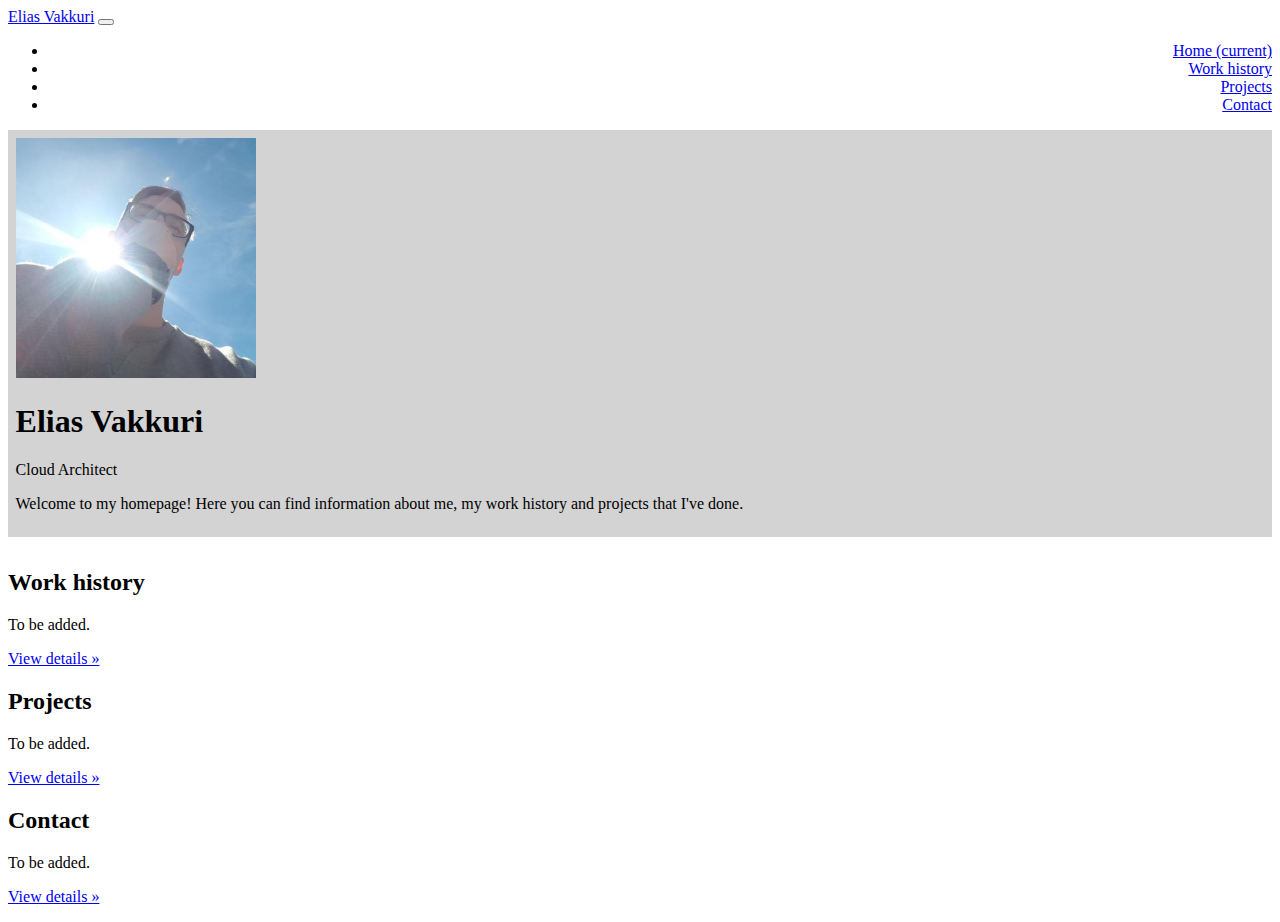
<file: index.html>
<!DOCTYPE html>
<html lang="en">

<head>
    <!-- Required meta tags -->
    <meta charset="utf-8">
    <meta name="viewport" content="width=device-width, initial-scale=1, shrink-to-fit=no">

    <!-- Bootstrap CSS -->
    <link rel="stylesheet" href="https://stackpath.bootstrapcdn.com/bootstrap/4.2.1/css/bootstrap.min.css" integrity="sha384-GJzZqFGwb1QTTN6wy59ffF1BuGJpLSa9DkKMp0DgiMDm4iYMj70gZWKYbI706tWS"
        crossorigin="anonymous">

    <style>
        #headshot {
            width: 15rem;
        }

        #banner {
            padding: 0.2cm;
            margin-bottom: 2rem;
            background-color: lightgrey;
        }

        #navbarlinks {
            text-align: end;
        }

        #contactlink {
            border-style: solid;
            border-width: 1px;
            border-color: #464a4c;
        }

        #contactlink:hover {
            border-color: #ddd;
        }
        
        /*
        div {
            border-style: solid;
            border-width: 1px;
        }
        */
        
    </style>

    <title>Elias Vakkuri</title>
</head>

<body>

    <nav class="navbar navbar-dark bg-dark navbar-expand-sm">
        <a class="navbar-brand" href="index.html">Elias Vakkuri</a>
        <button class="navbar-toggler" type="button" data-toggle="collapse" data-target="#navbarlinks" aria-controls="navbarlinks"
            aria-expanded="false" aria-label="Toggle navigation">
            <span class="navbar-toggler-icon"></span>
        </button>
        <div id="navbarlinks" class="navbar-collapse collapse">
            <ul class="navbar-nav ml-auto">
                <li class="nav-item active">
                    <a class="nav-link" href="index.html">Home <span class="sr-only">(current)</span></a>
                </li>
                <li class="nav-item">
                    <a class="nav-link" href="page-workhistory.html">Work history</a>
                </li>
                <li class="nav-item">
                    <a class="nav-link" href="page-projects.html">Projects</a>
                </li>
                <li class="nav-item">
                    <a class="nav-link" href="page-contact.html">Contact</a>
                </li>
            </ul>
        </div>
    </nav>

    <div id="banner" class="container-fluid text-center">
        <img id="headshot" src="content/selfpicture.jpg" class="rounded-circle" alt="Picture of Elias Vakkuri">
        <h1 class="display-4">Elias Vakkuri</h1>
        <p class="lead">Cloud Architect</p>
        <p>Welcome to my homepage! Here you can find information about me, my work history and projects that I've done.</p>
    </div>

    <div class="container">
        <div class="row text-center">

            <div class="col-md-4">
                <h2>Work history</h2>
                <p>To be added.</p>
                <p><a class="btn btn-secondary" href="page-workhistory.html" role="button">View details »</a></p>
            </div>

            <div class="col-md-4">
                <h2>Projects</h2>
                <p>To be added.</p>
                <p><a class="btn btn-secondary" href="page-projects.html" role="button">View details »</a></p>
            </div>

            <div class="col-md-4">
                <h2>Contact</h2>
                <p>To be added.</p>
                <p><a class="btn btn-secondary" href="page-contact.html" role="button">View details »</a></p>
            </div>

        </div>
    </div>

</body>

</html>
</file>
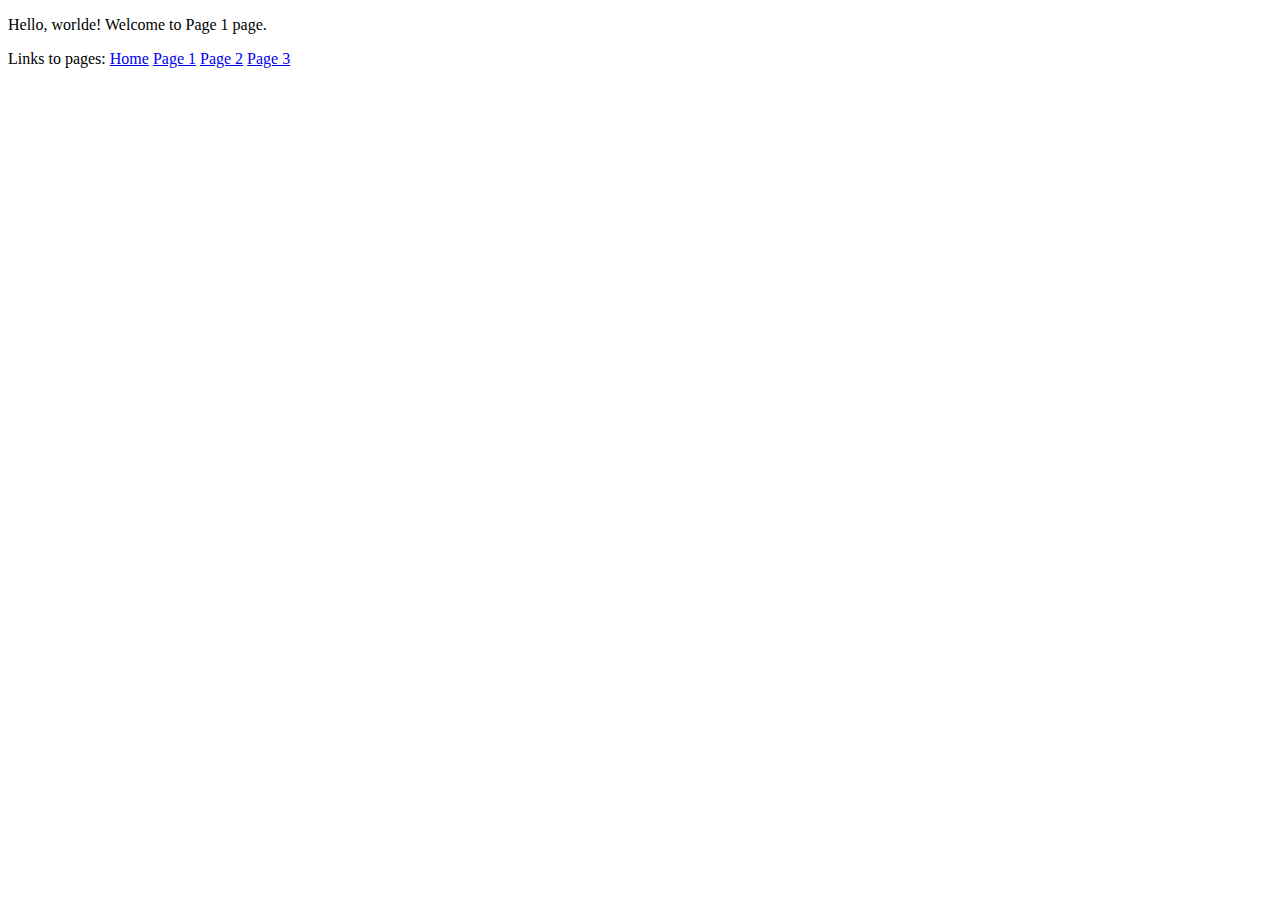
<file: page1.html>
<!DOCTYPE html>
<html>

<head>
    <title>My Webpage</title>
</head>

<body>
    <p>Hello, worlde! Welcome to Page 1 page.</p>
    <p>
        Links to pages:
        <a href="index.html">Home</a>
        <a href="page1.html">Page 1</a>
        <a href="page2.html">Page 2</a>
        <a href="page3.html">Page 3</a>
    </p>
</body>

</html>
</file>
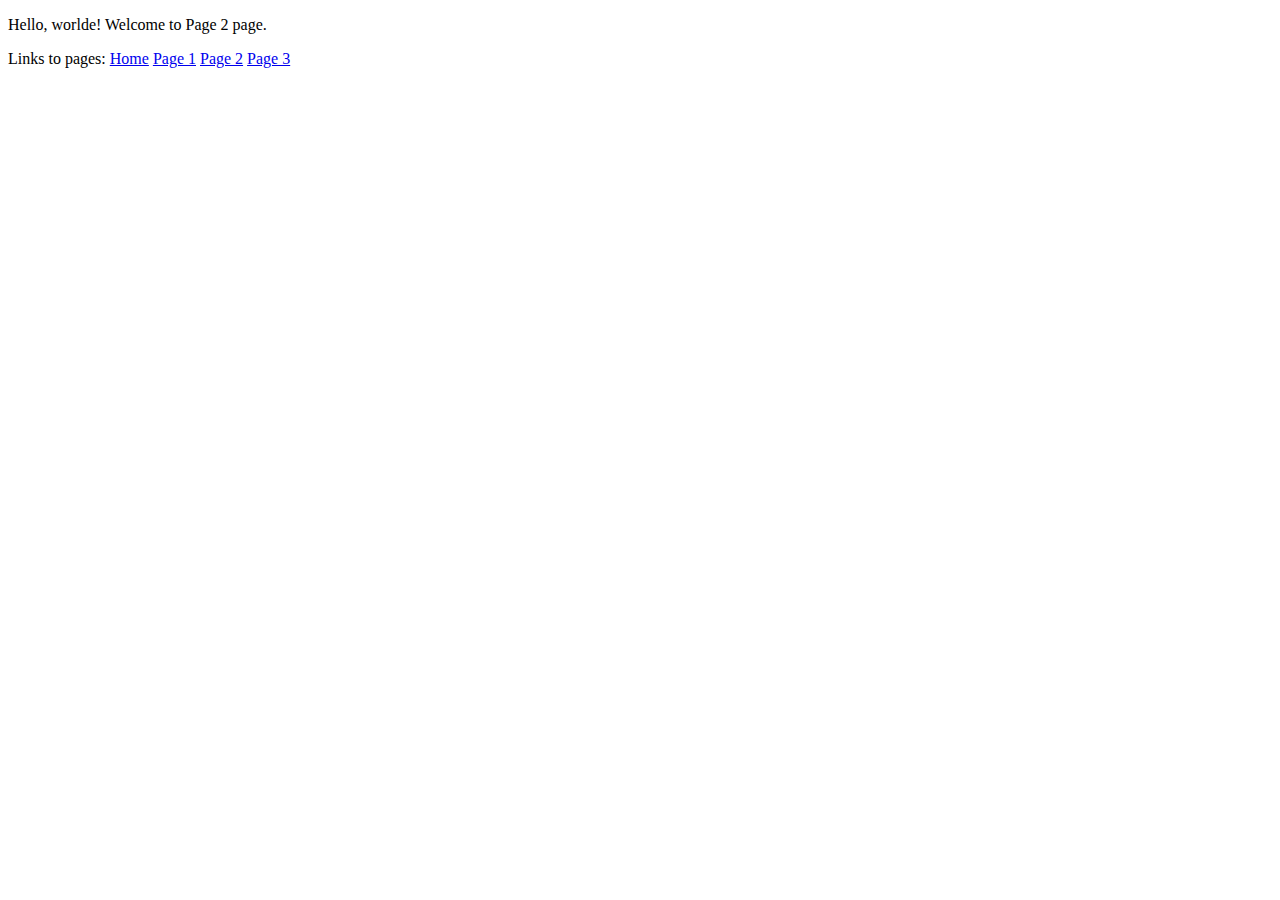
<file: page2.html>
<!DOCTYPE html>
<html>

<head>
    <title>My Webpage</title>
</head>

<body>
    <p>Hello, worlde! Welcome to Page 2 page.</p>
    <p>
        Links to pages:
        <a href="index.html">Home</a>
        <a href="page1.html">Page 1</a>
        <a href="page2.html">Page 2</a>
        <a href="page3.html">Page 3</a>
    </p>
</body>

</html>
</file>
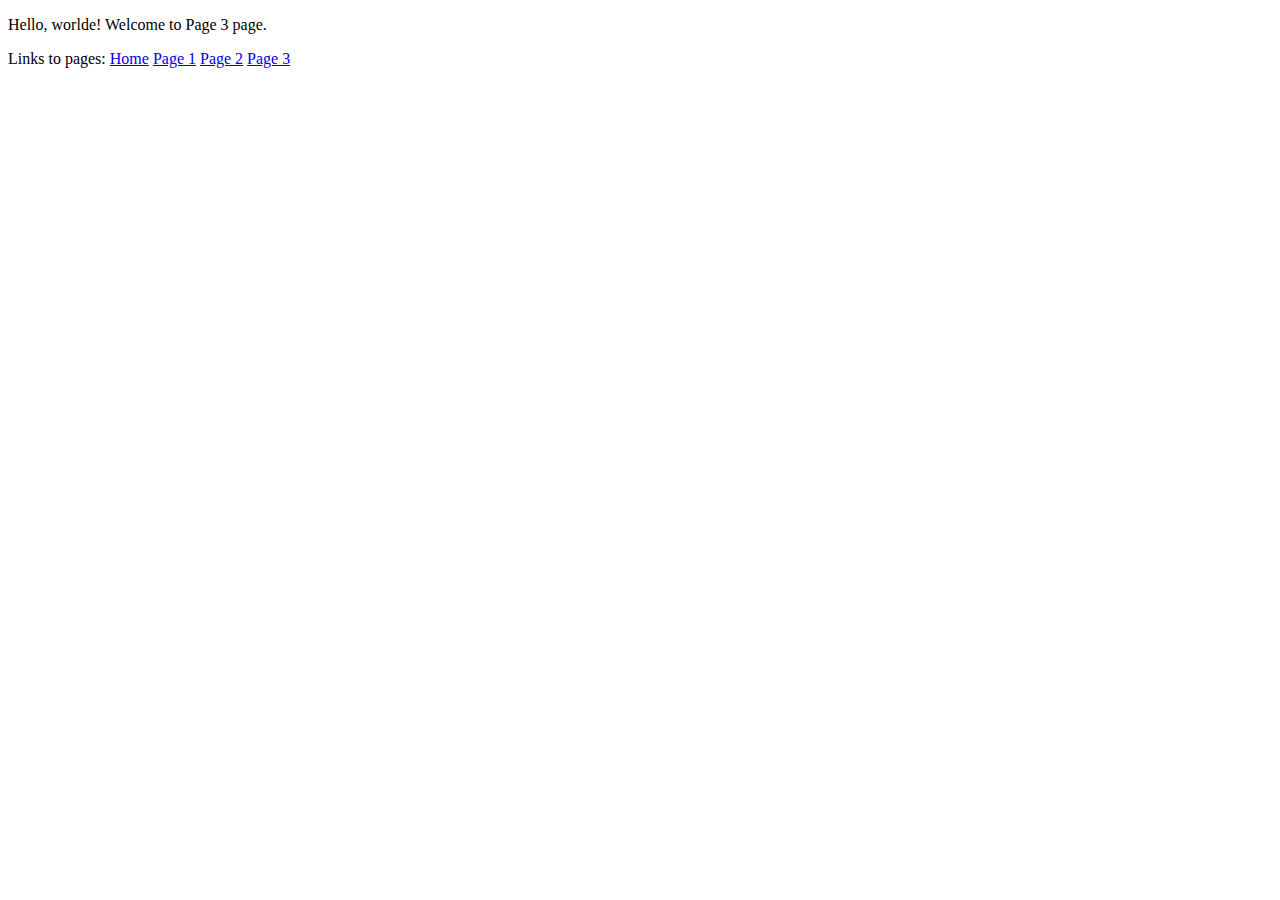
<file: page3.html>
<!DOCTYPE html>
<html>

<head>
    <title>My Webpage</title>
</head>

<body>
    <p>Hello, worlde! Welcome to Page 3 page.</p>
    <p>
        Links to pages:
        <a href="index.html">Home</a>
        <a href="page1.html">Page 1</a>
        <a href="page2.html">Page 2</a>
        <a href="page3.html">Page 3</a>
    </p>
</body>

</html>
</file>
